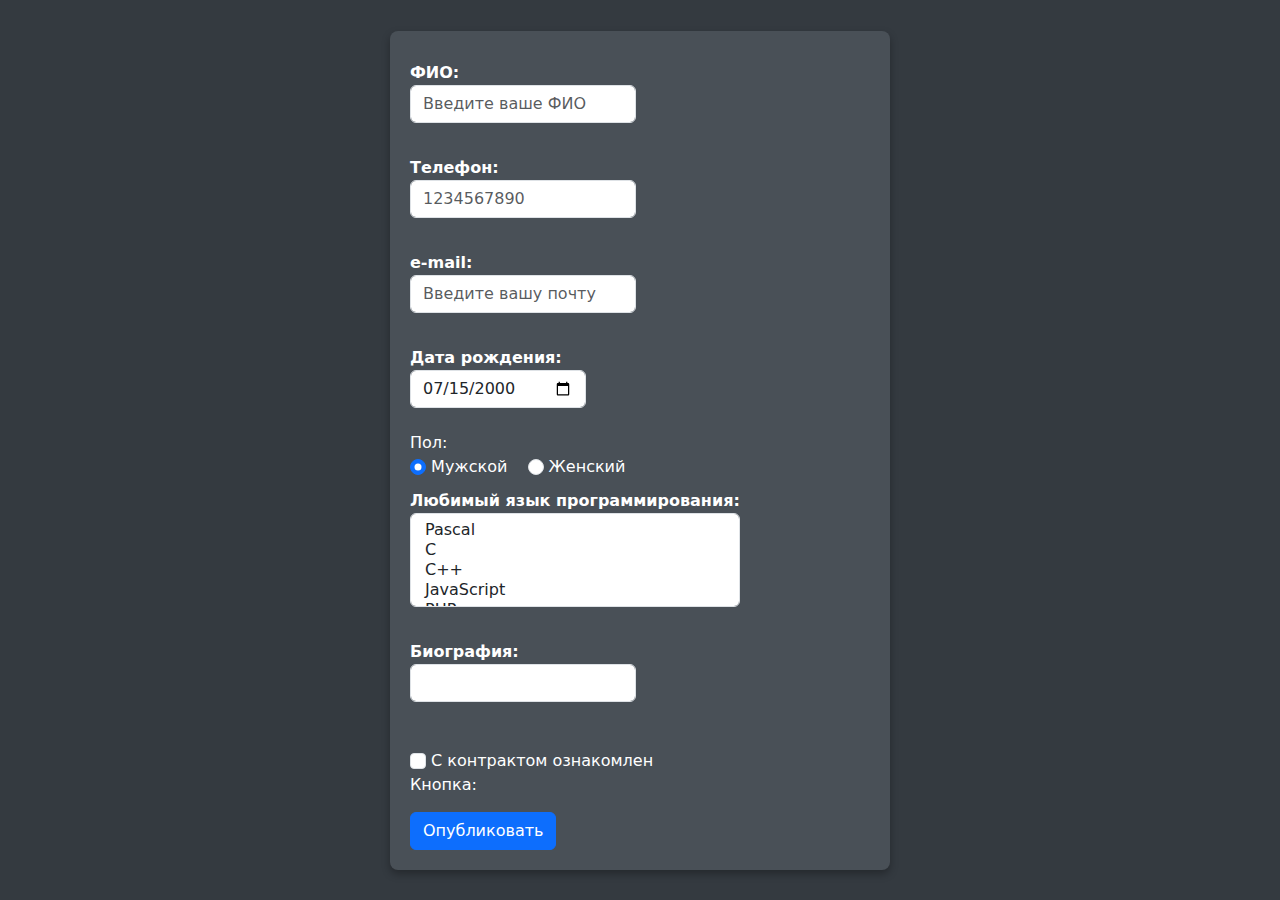
<file: lab3/index.html>
<!DOCTYPE html>
<html lang="ru-RU">

  <head>
    <link href="https://cdn.jsdelivr.net/npm/bootstrap@5.3.3/dist/css/bootstrap.min.css" rel="stylesheet" integrity="sha384-QWTKZyjpPEjISv5WaRU9OFeRpok6YctnYmDr5pNlyT2bRjXh0JMhjY6hW+ALEwIH" crossorigin="anonymous">
   <script src="https://cdn.jsdelivr.net/npm/bootstrap@5.3.3/dist/js/bootstrap.bundle.min.js" integrity="sha384-YvpcrYf0tY3lHB60NNkmXc5s9fDVZLESaAA55NDzOxhy9GkcIdslK1eN7N6jIeHz" crossorigin="anonymous"></script>
   <meta charset="UTF-8">
   <link rel="stylesheet" href="style.css">
    <title>index</title>
  </head>

  <body>
    <form action="index.php" method="POST" id="form" class="w-50 mx-auto">

          <label class="form-label">
            ФИО:<br>
            <input type="text" class="form-control" placeholder="Введите ваше ФИО" name="name" id = "name">
          </label><br>

          <label class="form-label">
            Телефон:<br>
            <input class="form-control" type="tel" placeholder="1234567890" name="phone" id="phone">
          </label><br>

          <label class="form-label">
            e-mail:<br>
            <input class="form-control" type="email" placeholder="Введите вашу почту" name="email" id="email">
          </label><br>

          <label class="form-label">
            Дата рождения:<br>
            <input class="form-control" value="2000-07-15" type="date" name="birthdate" id="birthdate">
          </label><br>

            Пол:<br>
          <label class="form-check-label"><input type="radio" checked="checked" class="form-check-input" value="male" id="male" name="gender">
            Мужской</label>
          <label class="form-check-label"><input type="radio" class="form-check-input" value="female" id="female" name="gender">
            Женский</label><br>

          <label class="form-label">
            Любимый язык программирования:<br>
            <select class="form-select" id="languages" name="languages[]" multiple="multiple" required>
              <option value="pascal">Pascal</option>
              <option value="c" >C</option>
              <option value="cpp">C++</option>
              <option value="javascript">JavaScript</option>
              <option value="php">PHP</option>
              <option value="python">Python</option>
              <option value="java">Java</option>
              <option value="haskel">Haskel</option>
              <option value="clojure">Clojure</option>
              <option value="prolog">Prolog</option>
              <option value="scala">Scala</option>
            </select>
          </label><br>

          <label class="form-label">
            Биография:<br>
            <input type="text" class="form-control" id="bio" name="bio">
          </label><br>

        <br>
          <label class="form-check-label"><input type="checkbox" class="form-check-input" name="contract_accepted" id="contract_accepted">
            С контрактом ознакомлен</label><br>

            Кнопка:<br>
          <button type="submit" name="save" class="btn btn-primary">Опубликовать</button>

    </form>
  </body>

</html>
</file>
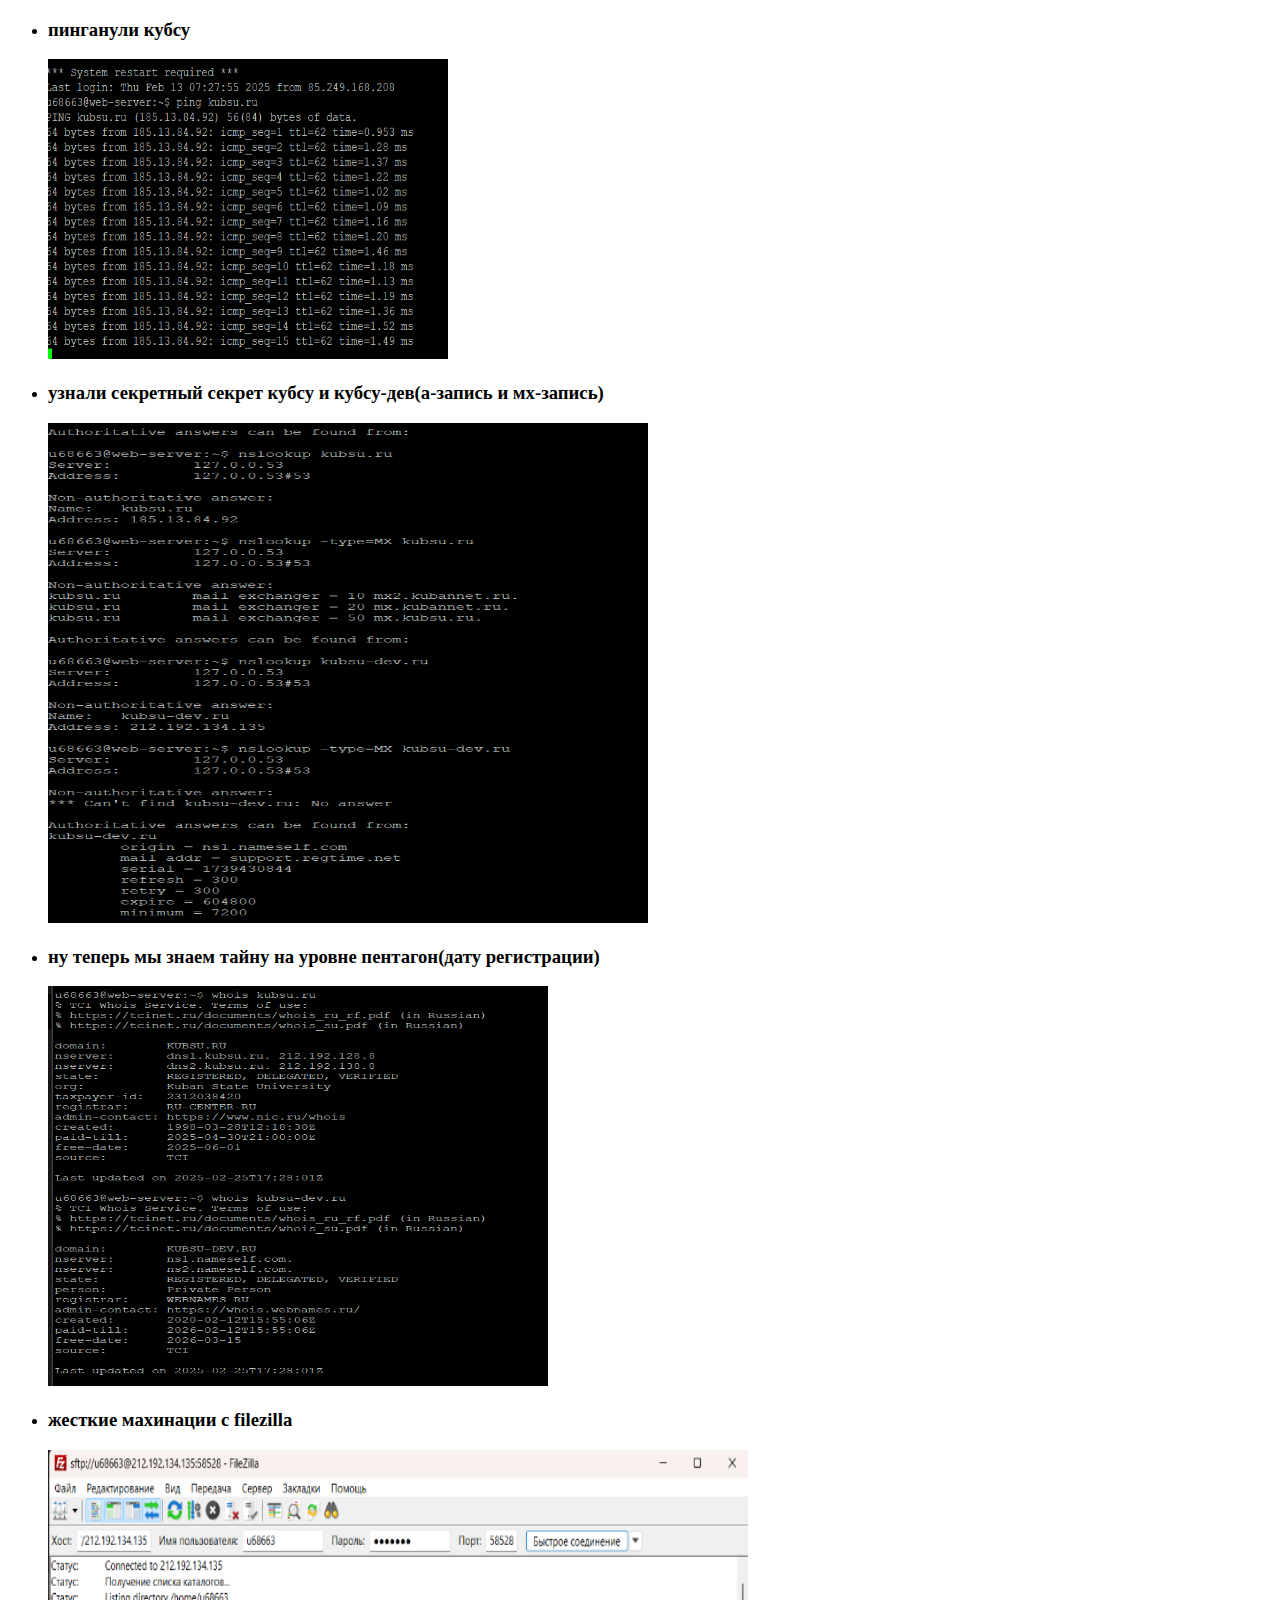
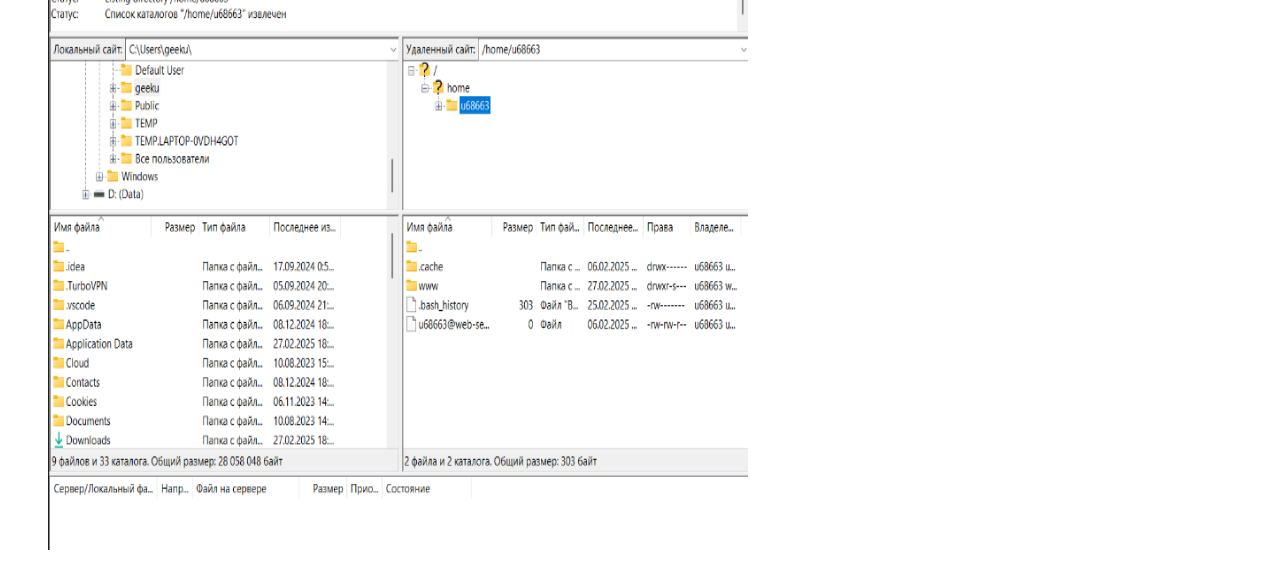
<file: lab1/index1.html>
<!DOCTYPE html>
<html>
    <head>
        <meta charset="UTF-8" />
        <meta name="viewport" content="width=device-width, initial-scale=1.0;">
        <link rel="stylesheet">
        <title>index1</title>
    </head>
    <body>
        <ul>
        <li>
            <h3>пинганули кубсу</h3>
            <img src = "ping.png" width="400" height="300">
        </li>
        </ul>
        <ul>
        <li>
            <h3>узнали секретный секрет кубсу и кубсу-дев(а-запись и мх-запись)</h3>
            <img src = "zapisi.png" width="600" height="500">
        </li>
        </ul>
        <ul>
            <li>
                <h3>ну теперь мы знаем тайну на уровне пентагон(дату регистрации)</h3>
                <img src = "whois.png" width="500" height="400">
            </li>
        </ul>
        <ul>
            <li>
                <h3> жесткие махинации с filezilla</h3>
                <img src = "filezilla.png" width="700" height="700">
            </li>
        </ul>
    </body>
</html>
</file>
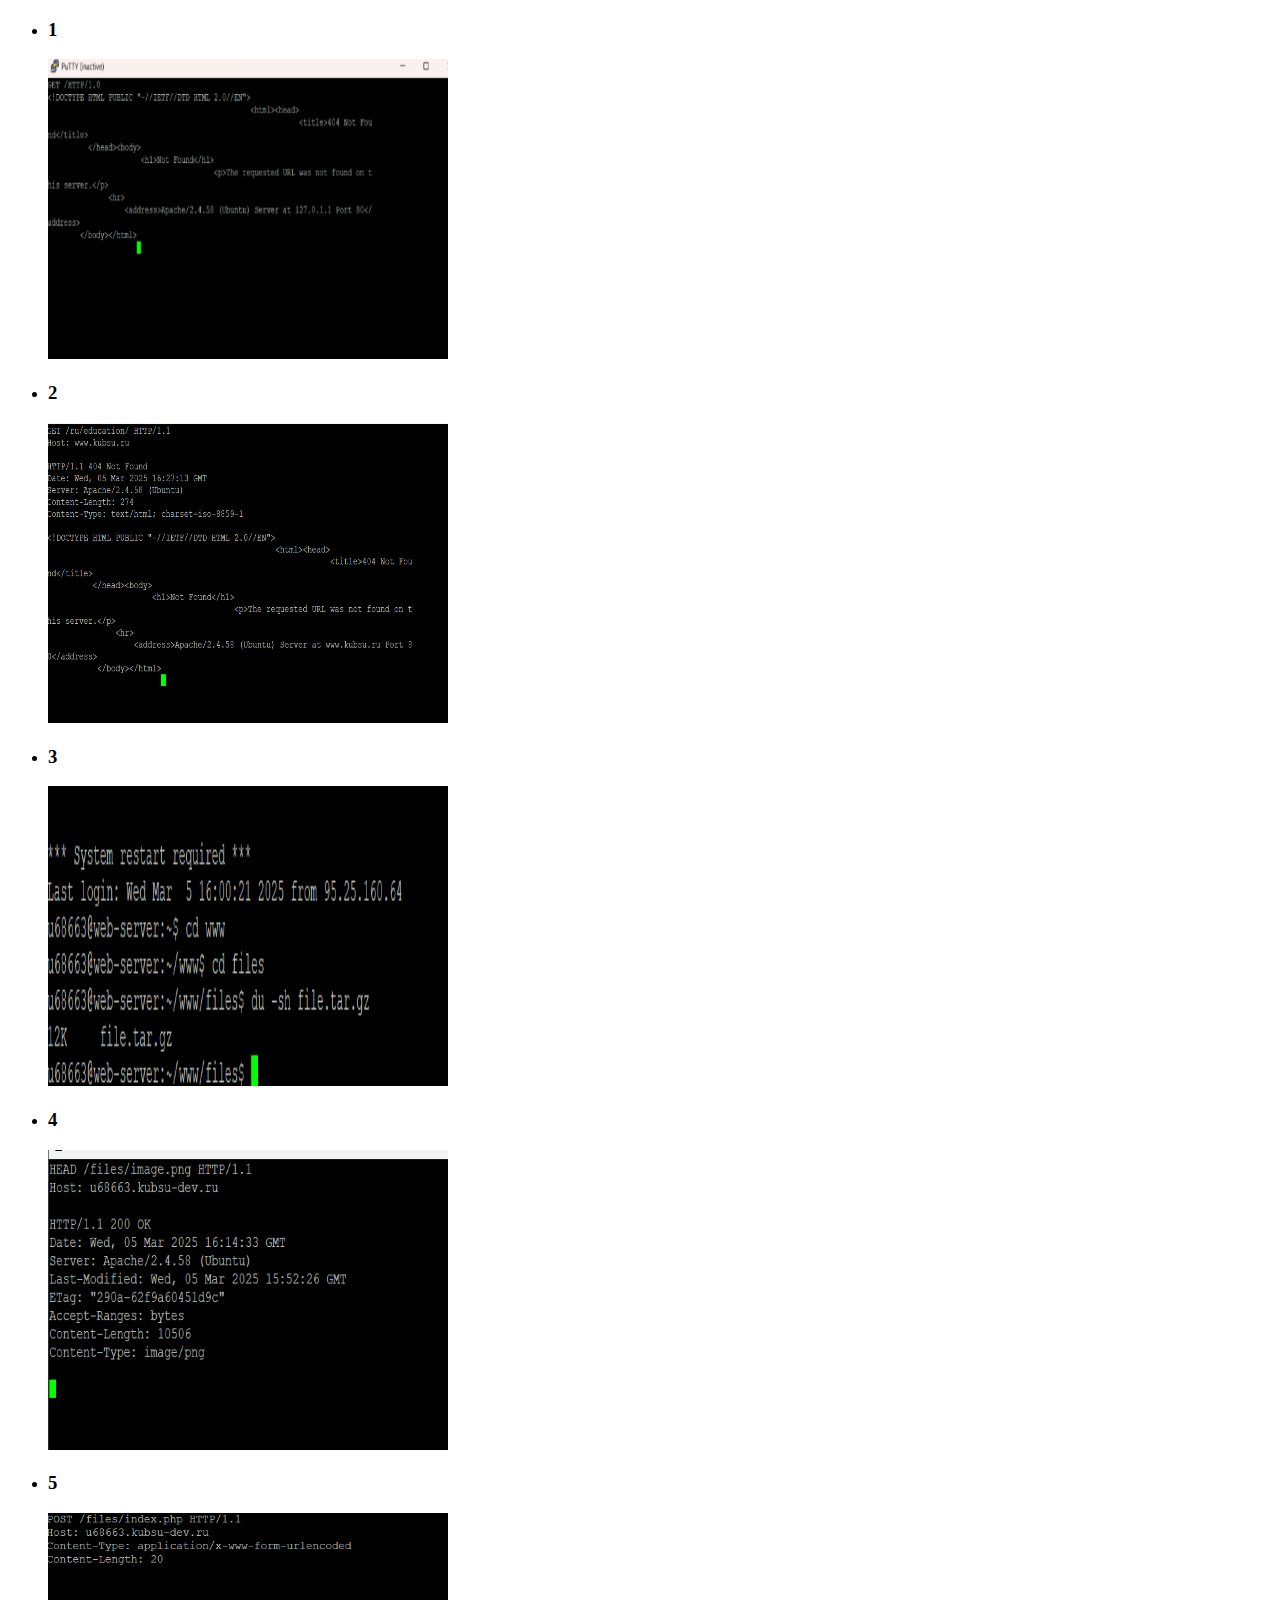
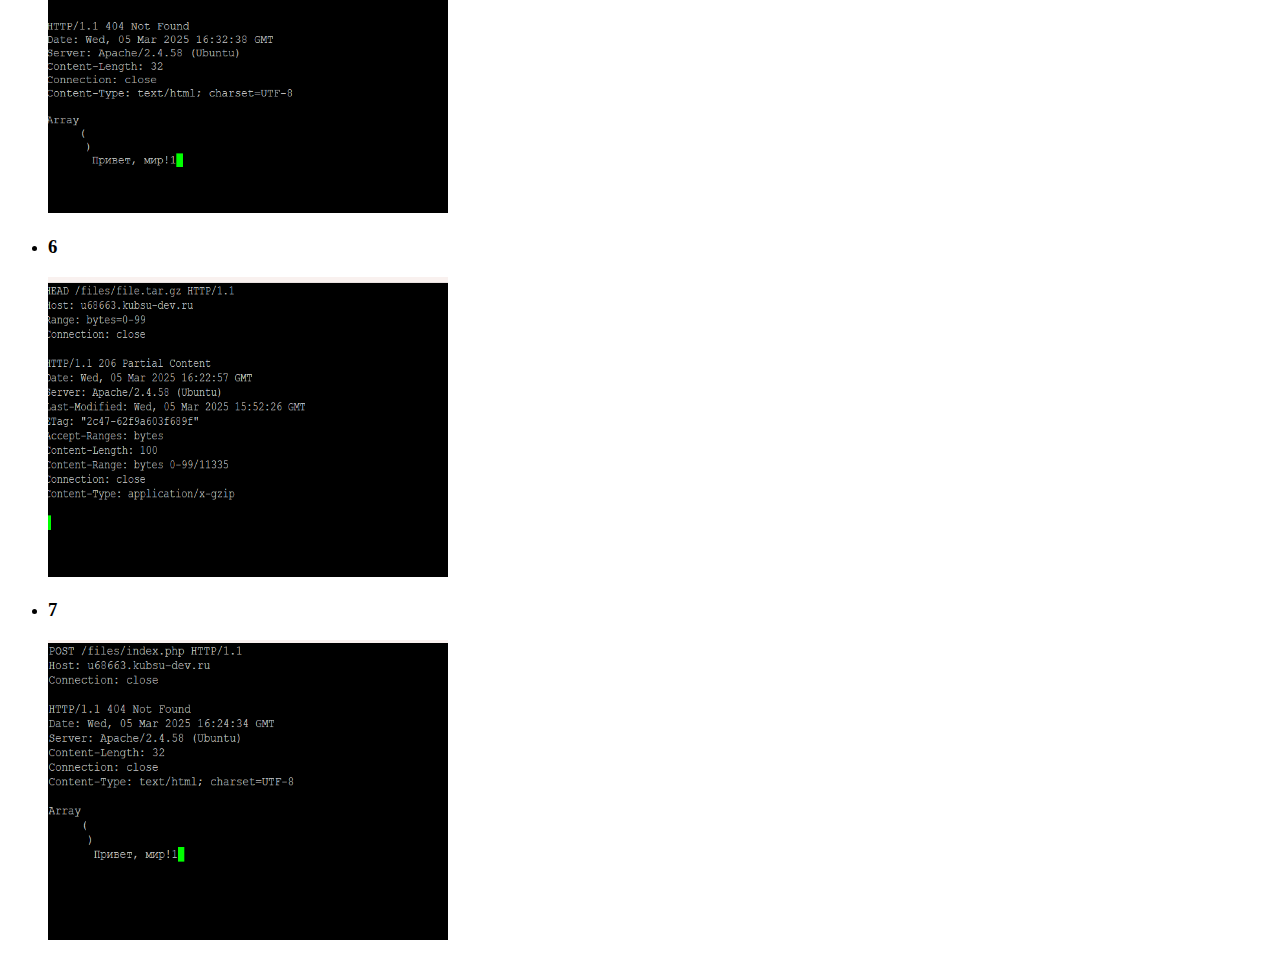
<file: lab2/index2.html>
<!DOCTYPE html>
<html>
    <head>
        <meta charset="UTF-8" />
        <meta name="viewport" content="width=device-width, initial-scale=1.0;">
        <link rel="stylesheet">
        <title>index2</title>
    </head>
    <body>
        <ul>
        <li>
            <h3>1</h3>
            <img src = "1.png" width="400" height="300">
        </li>
        </ul>
        <ul>
        <li>
            <h3>2</h3>
            <img src = "2.png" width="400" height="300">
        </li>
        </ul>
        <ul>
            <li>
                <h3>3</h3>
                <img src = "3.png" width="400" height="300">
            </li>
        </ul>
        <ul>
            <li>
                <h3>4</h3>
                <img src = "4.png" width="400" height="300">
            </li>
        </ul>
        <ul>
            <li>
                <h3>5</h3>
                <img src = "5.png" width="400" height="300">
            </li>
        </ul>
        <ul>
            <li>
                <h3>6</h3>
                <img src = "6.png" width="400" height="300">
            </li>
        </ul>
        <ul>
            <li>
                <h3>7</h3>
                <img src = "7.png" width="400" height="300">
            </li>
        </ul>
    </body>
</html>
</file>
<file: lab3/style.css>
/* Общие стили для body */
body {
    background-color: #343a40; /* Темный фон */
    color: #ffffff; /* Белый цвет текста */
    padding: 20px; /* Отступы вокруг страницы */
    height: 100vh; /* Высота на весь экран */
    display: flex; /* Используем flexbox для центрирования */
    justify-content: center; /* Центрируем по горизонтали */
    align-items: center; /* Центрируем по вертикали */
}

/* Стили для формы */
#form {
    background-color: #495057; /* Темный фон для формы */
    padding: 20px; /* Отступы внутри формы */
    border-radius: 8px; /* Закругленные углы */
    box-shadow: 0 4px 8px rgba(0, 0, 0, 0.3); /* Тень для формы */
    width: 100%; /* Ширина формы 100% */
    max-width: 500px; /* Максимальная ширина формы */
}

/* Стили для заголовков и меток */
.form-label {
    font-weight: bold; /* Жирный шрифт для меток */
    margin-top: 10px; /* Отступ сверху */
}

/* Стили для кнопки */
.btn {
    margin-top: 15px; /* Отступ сверху для кнопки */
}

/* Стили для полей ввода */
input[type="text"],
input[type="tel"],
input[type="email"],
input[type="date"],
select {
    margin-bottom: 15px; /* Отступ снизу для полей ввода */
}

/* Стили для радиокнопок и чекбоксов */
.form-check-label {
    margin-right: 15px; /* Отступ справа для меток радиокнопок и чекбоксов */
}
</file>
